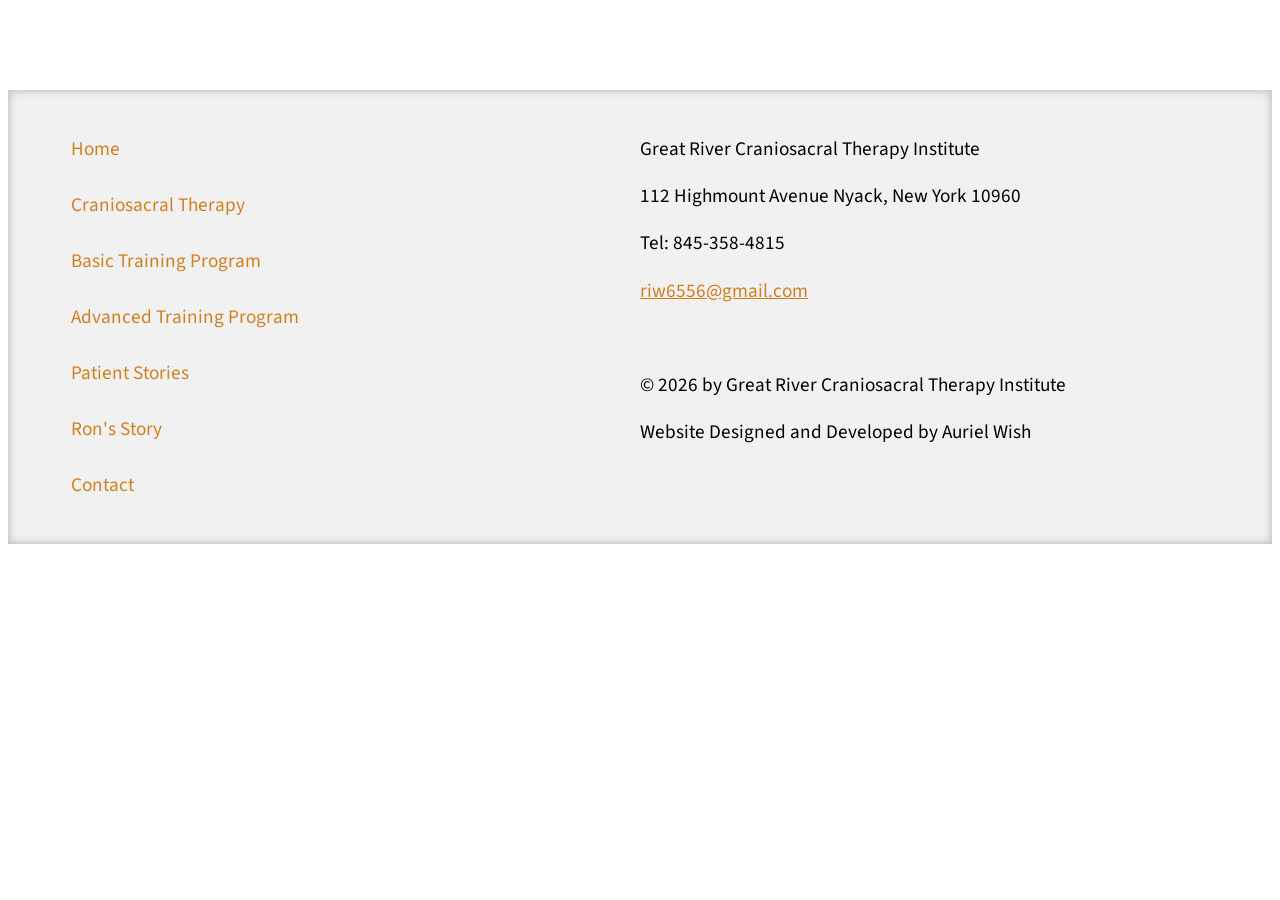
<file: footer.html>
<!DOCTYPE html>
<html lang="en">
    <head>
        <meta charset="utf-8">
        <meta http-equiv="X-UA-Compatible" content="IE=edge">
        <meta name="viewport" content="width=device-width, initial-scale=1">

        <link href="https://fonts.googleapis.com/css2?family=Source+Sans+Pro:wght@200&display=swap" rel="stylesheet">

        <link rel="stylesheet" type="text/css" href="footer.css">
    </head>
    
    <body>
        <div id="footer_bar">
            <div id="flex-container">
                <div id="flex-child">
                    <div id="links_container">
                        <a href="index.html">Home</a>
                        <br>
                        <br>
                        <a href="about_craniosacral_therapy.html">Craniosacral Therapy</a>
                        <br>
                        <br>
                        <a href="basic_training_information.html">Basic Training Program</a>
                        <br>
                        <br>
                        <a href="advanced_training_information.html">Advanced Training Program</a>
                        <br>
                        <br>
                        <a href="patient_stories.html">Patient Stories</a>
                        <br>
                        <br>
                        <a href="Ron's_story.html">Ron's Story</a>
                        <br>
                        <br>
                        <a href="contact.html">Contact</a>
                    </div>
                </div>
                <div id="flex-child">
                    <div id="contact_info">
                        <p style="margin-top: 0;">Great River Craniosacral Therapy Institute</p>
                        <p>112 Highmount Avenue Nyack, New York 10960</p>
                        <p>Tel: 845-358-4815</p>
                        <p><a href="mailto:riw6556@gmail.com">riw6556@gmail.com</a></p>
                        <br>
                        <p>&copy 2026 by Great River Craniosacral Therapy Institute</p>
                        <p>Website Designed and Developed by Auriel Wish</p>
                    </div>
                </div>
            </div>
        </div>
    </body>
</html>
</file>
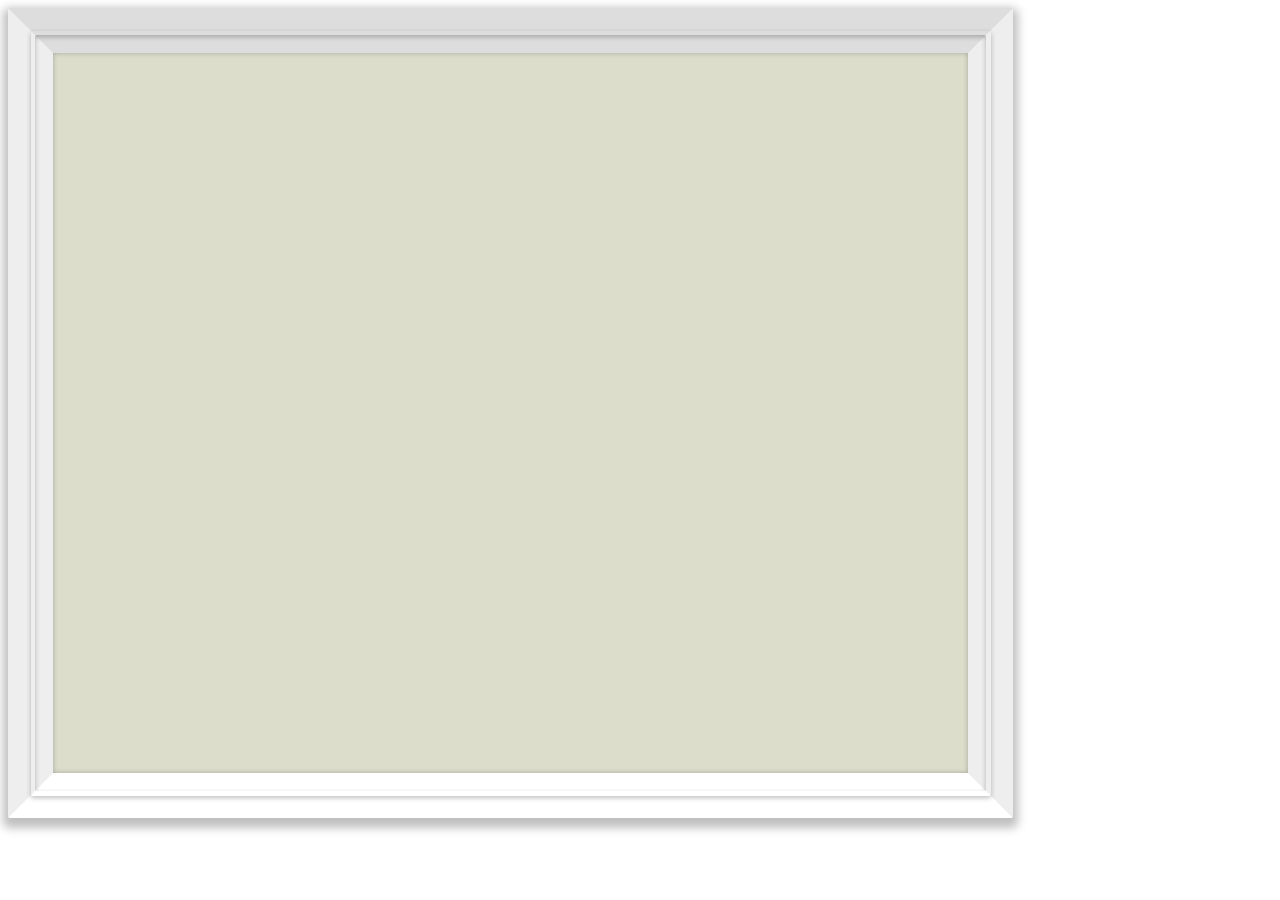
<file: water1_horizontal.html>
<!DOCTYPE html>
<html lang="en">
    <head>
        <meta charset="utf-8">
        <meta http-equiv="X-UA-Compatible" content="IE=edge">
        <meta name="viewport" content="width=device-width, initial-scale=1">
        <link rel="stylesheet" type="text/css" href="water_horizontal.css">
    </head>
    
    <body>
        <div class="frame">
            <iframe width="100%" height="100%"
                src="https://www.youtube.com/embed/m2bQHgFhba4?autoplay=1&loop=1&playlist=m2bQHgFhba4&mute=1&controls=0">
            </iframe>
        </div>
    </body>
</html>
</file>
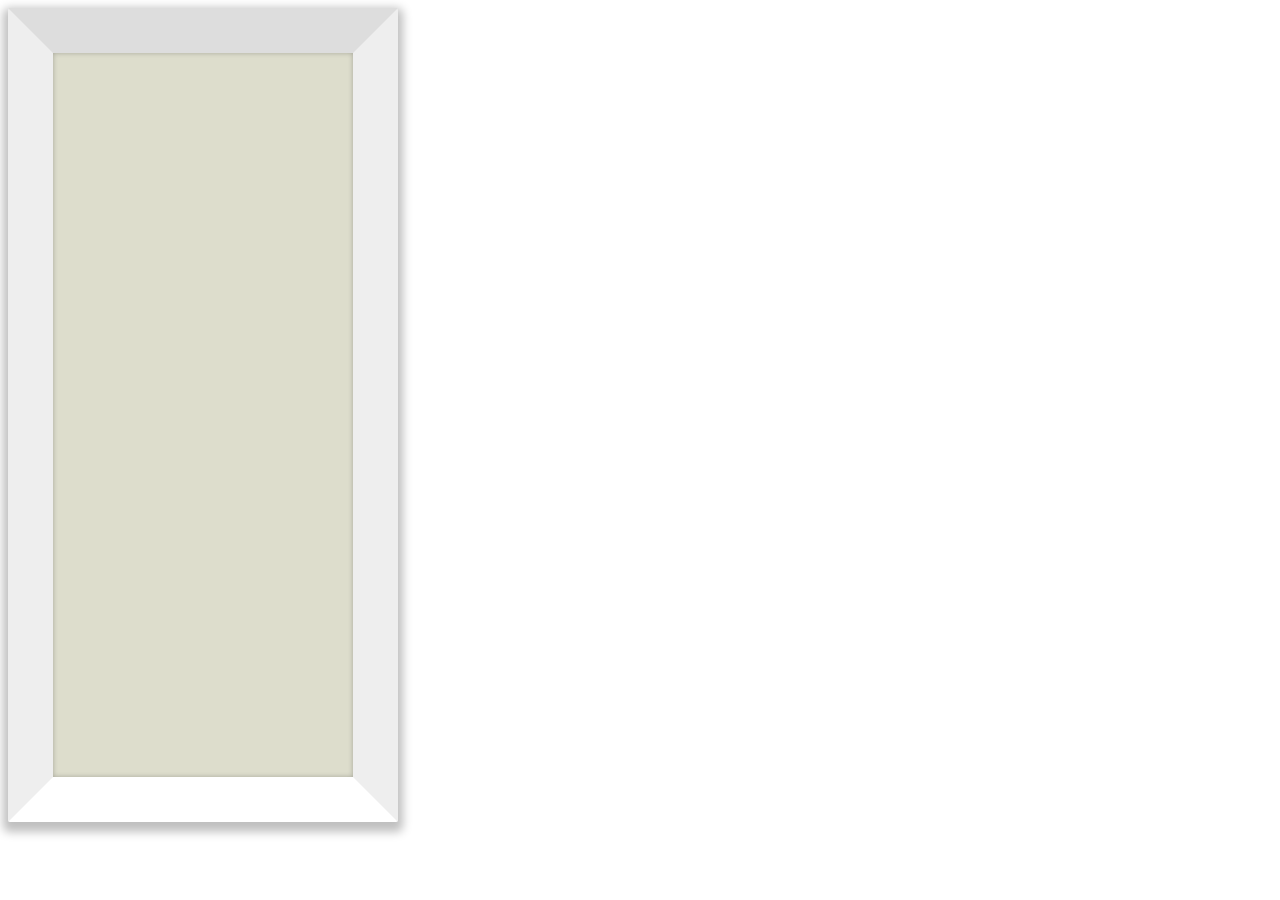
<file: water1_vertical.html>
<!DOCTYPE html>
<html lang="en">
    <head>
        <meta charset="utf-8">
        <meta http-equiv="X-UA-Compatible" content="IE=edge">
        <meta name="viewport" content="width=device-width, initial-scale=1">
        <link rel="stylesheet" type="text/css" href="water_vertical.css">
    </head>
    
    <body>
        <div class="frame">
            <iframe width="100%" height="100%"
                src="https://www.youtube.com/embed/uLKAIoVcH-Y?autoplay=1&loop=1&playlist=uLKAIoVcH-Y&mute=1&controls=0">
            </iframe>
        </div>
    </body>
</html>
</file>
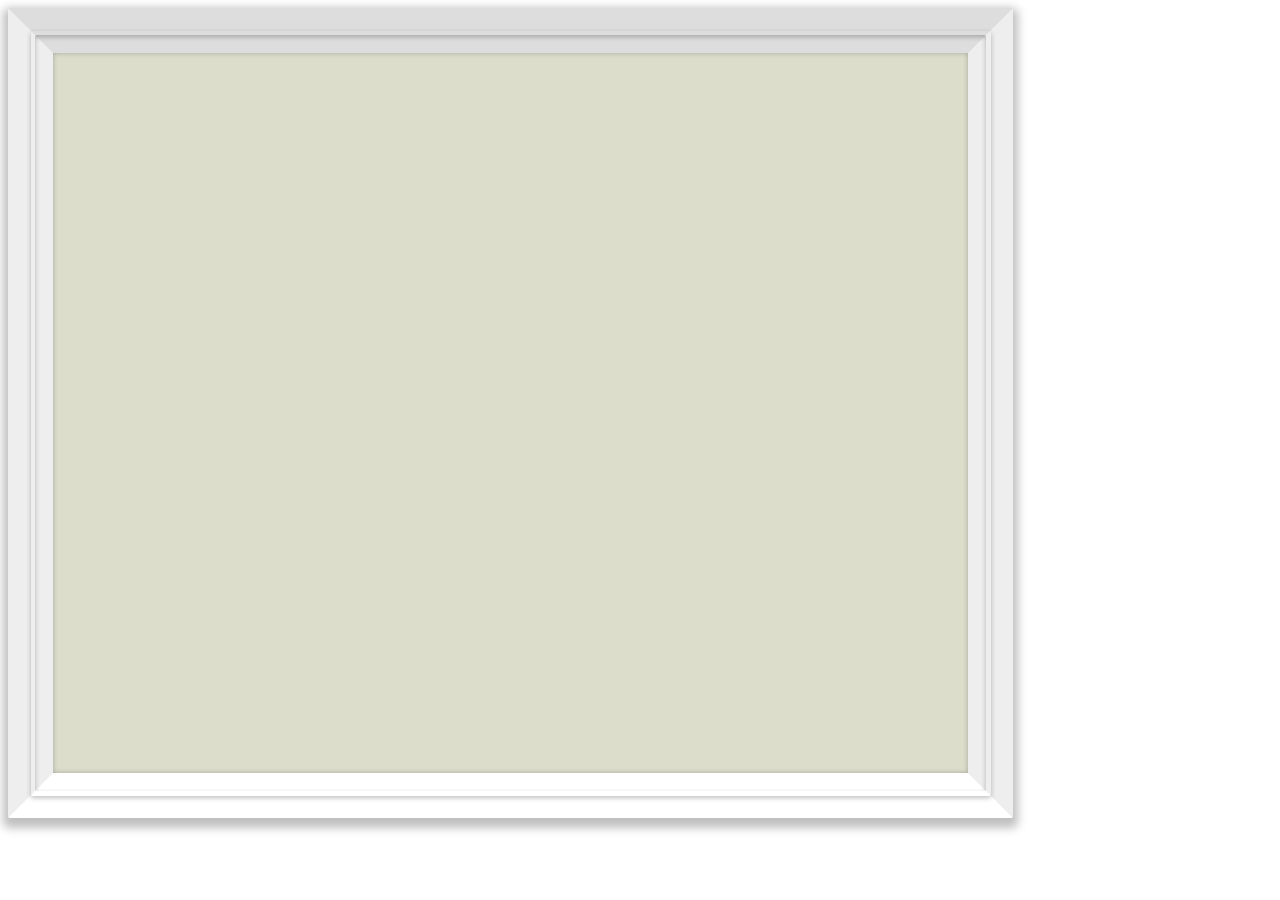
<file: water2_horizontal.html>
<!DOCTYPE html>
<html lang="en">
    <head>
        <meta charset="utf-8">
        <meta http-equiv="X-UA-Compatible" content="IE=edge">
        <meta name="viewport" content="width=device-width, initial-scale=1">
        <link rel="stylesheet" type="text/css" href="water_horizontal.css">
    </head>
    
    <body>
        <div class="frame">
            <iframe width="100%" height="100%"
                src="https://www.youtube.com/embed/7nOMmMFkwjU?autoplay=1&loop=1&playlist=7nOMmMFkwjU&mute=1&controls=0">
            </iframe>
        </div>
    </body>
</html>
</file>
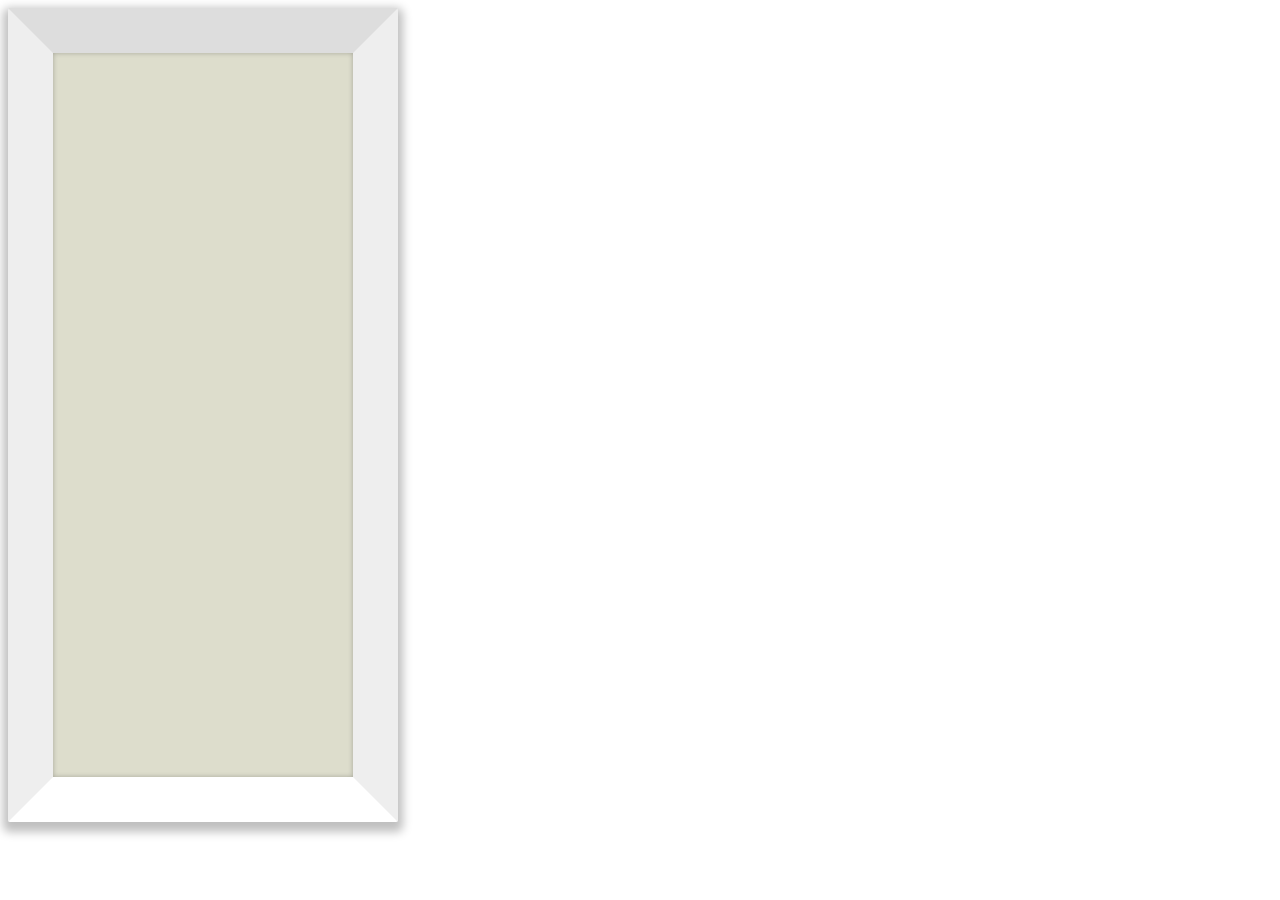
<file: water2_vertical.html>
<!DOCTYPE html>
<html lang="en">
    <head>
        <meta charset="utf-8">
        <meta http-equiv="X-UA-Compatible" content="IE=edge">
        <meta name="viewport" content="width=device-width, initial-scale=1">
        <link rel="stylesheet" type="text/css" href="water_vertical.css">
    </head>
    
    <body>
        <div class="frame">
            <iframe width="100%" height="100%"
                src="https://www.youtube.com/embed/clz2y2KVEs0?autoplay=1&loop=1&playlist=clz2y2KVEs0&mute=1&controls=0">
            </iframe>
        </div>
    </body>
</html>
</file>
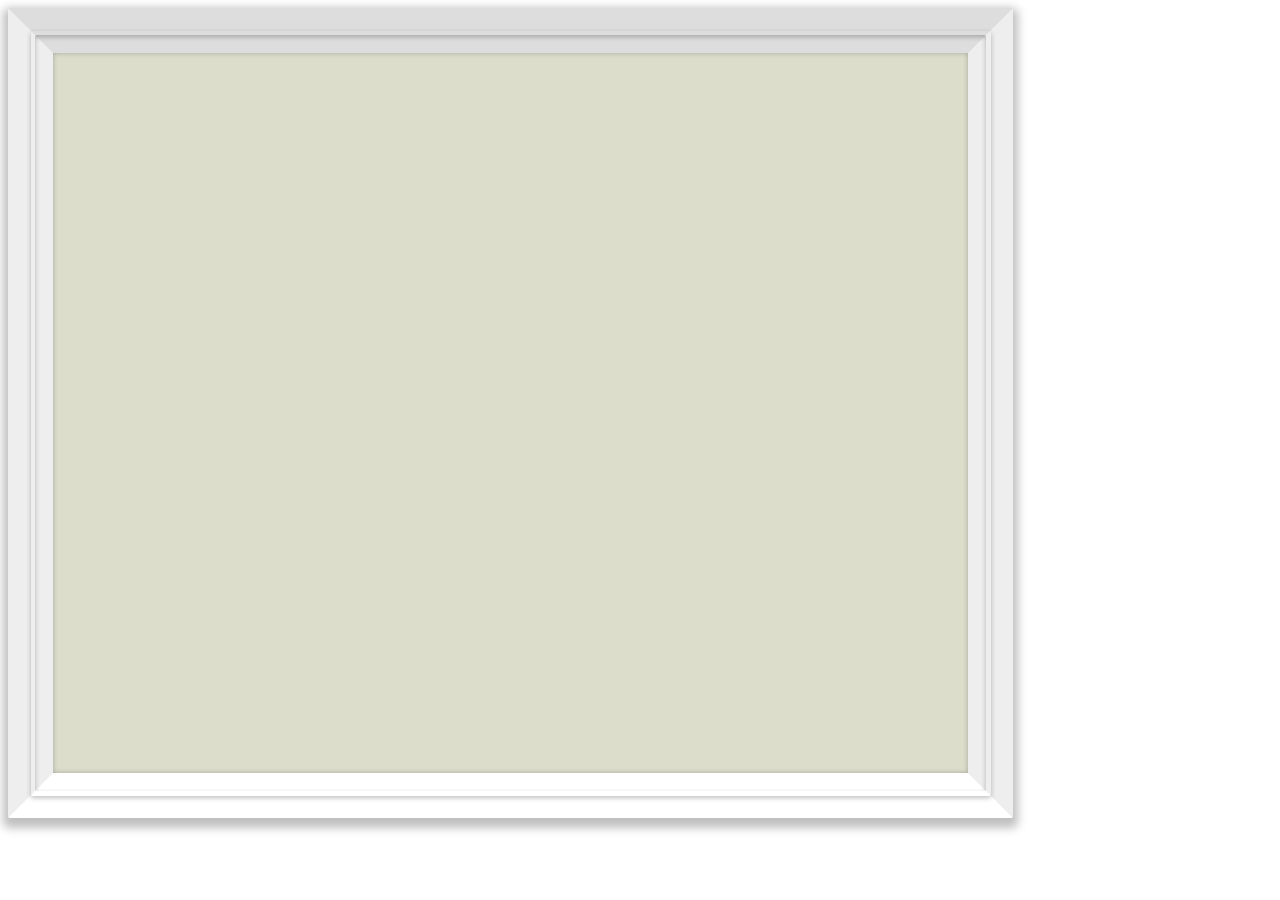
<file: water3_horizontal.html>
<!DOCTYPE html>
<html lang="en">
    <head>
        <meta charset="utf-8">
        <meta http-equiv="X-UA-Compatible" content="IE=edge">
        <meta name="viewport" content="width=device-width, initial-scale=1">
        <link rel="stylesheet" type="text/css" href="water_horizontal.css">
    </head>
    
    <body>
        <div class="frame">
            <iframe width="100%" height="100%"
                src="https://www.youtube.com/embed/NOgX5_N6xYo?autoplay=1&loop=1&playlist=NOgX5_N6xYo&mute=1&controls=0">
            </iframe>
        </div>
    </body>
</html>
</file>
<file: footer.css>
:root {
    --grey1:  #f1f1f1fc;
    --orange1: #d27f20;
    --orange2: #b56c19;
}

* {
    font-family: 'Source Sans Pro', sans-serif;
}

#flex-container {
    display: flex;
}

#flex-child {
    flex: 1;
}  

#footer_bar {
    background-color: var(--grey1);
    padding: 5vh 0;
    font-size: 1.5vw;
    margin-top: 10vh;
    box-shadow: inset 0 0 10px #b1b1b1;
    text-align: left;
}

#links_container {
    margin-left: 10%;
}

#links_container a {
    text-decoration: none;
    color: var(--orange1);
    transition: 0.3s ease;
}

#links_container a:hover {
    color: var(--orange2);
}

#contact_info a {
    color: var(--orange1);
    transition: 0.3s ease;
}

#contact_info a:hover {
    color: var(--orange2);
}

#water_container {
    height: 100vh;
    width: 100%;
    text-align: center;
    padding-top: 10vh;
    box-shadow: inset 0 0 10px #b1b1b1;
    background-color: var(--grey);
    margin-top: 7vh;
}

#bottom_quote {
    text-align: center;
    color: var(--blue2);
    margin-top: 10vh;
    margin-left: auto;
    margin-right: auto;
    width: 85%;
}

@media screen and (max-width: 1100px) {
    #footer_bar {
        font-size: 2vw;
    }
}

@media screen and (max-width: 900px) {
    #footer_bar {
        display: none;
    }
}
</file>
<file: water_horizontal.css>
iframe {
    border: none;
    width: 71.5vw;
    height: 80vh;
    margin: 0 auto;
}

.frame {
    background-color:#ddc;
    border:solid 5vmin #eee;
    border-bottom-color:#fff;
    border-left-color:#eee;
    border-radius:2px;
    border-right-color:#eee;
    border-top-color:#ddd;
    box-shadow:0 0 5px 0 rgba(0,0,0,.25) inset, 0 5px 10px 5px rgba(0,0,0,.25);
    box-sizing:border-box;
    display:inline-block;
    height:90vh;
    position:relative;
    text-align:center;
}

.frame::before {
    border-radius:2px;
    bottom: -2vmin;
    box-shadow: 0 2px 5px 0 rgba(0,0,0,.25) inset;
    content: "";
    left: -2vmin;
    position: absolute;
    right: -2vmin;
    top: -2vmin;
}

.frame::after {
    border-radius: 2px;
    bottom: -2.5vmin;
    box-shadow: 0 2px 5px 0 rgba(0,0,0,.25);
    content: "";
    left: -2.5vmin;
    position: absolute;
    right: -2.5vmin;
    top: -2.5vmin;
}
</file>
<file: water_vertical.css>
iframe {
    border: none;
    height: 80vh;
    width: 100%;
    margin: 0 auto;
}

.frame {
    background-color:#ddc;
    border:solid 5vmin #eee;
    border-bottom-color:#fff;
    border-left-color:#eee;
    border-radius:2px;
    border-right-color:#eee;
    border-top-color:#ddd;
    box-shadow:0 0 5px 0 rgba(0,0,0,.25) inset, 0 5px 10px 5px rgba(0,0,0,.25);
    box-sizing:border-box;
    display:inline-block;
    height:92%;
    text-align:center;
}

.frame::before {
    border-radius:2px;
    bottom: 0;
    content: "";
    left: 0;
    position: absolute;
    right: 0;
    top: 0;
}

.frame::after {
    border-radius: 2px;
    bottom:0;
    content: "";
    left: 0;
    position: absolute;
    right: 0;
    top: 0;
}
</file>
